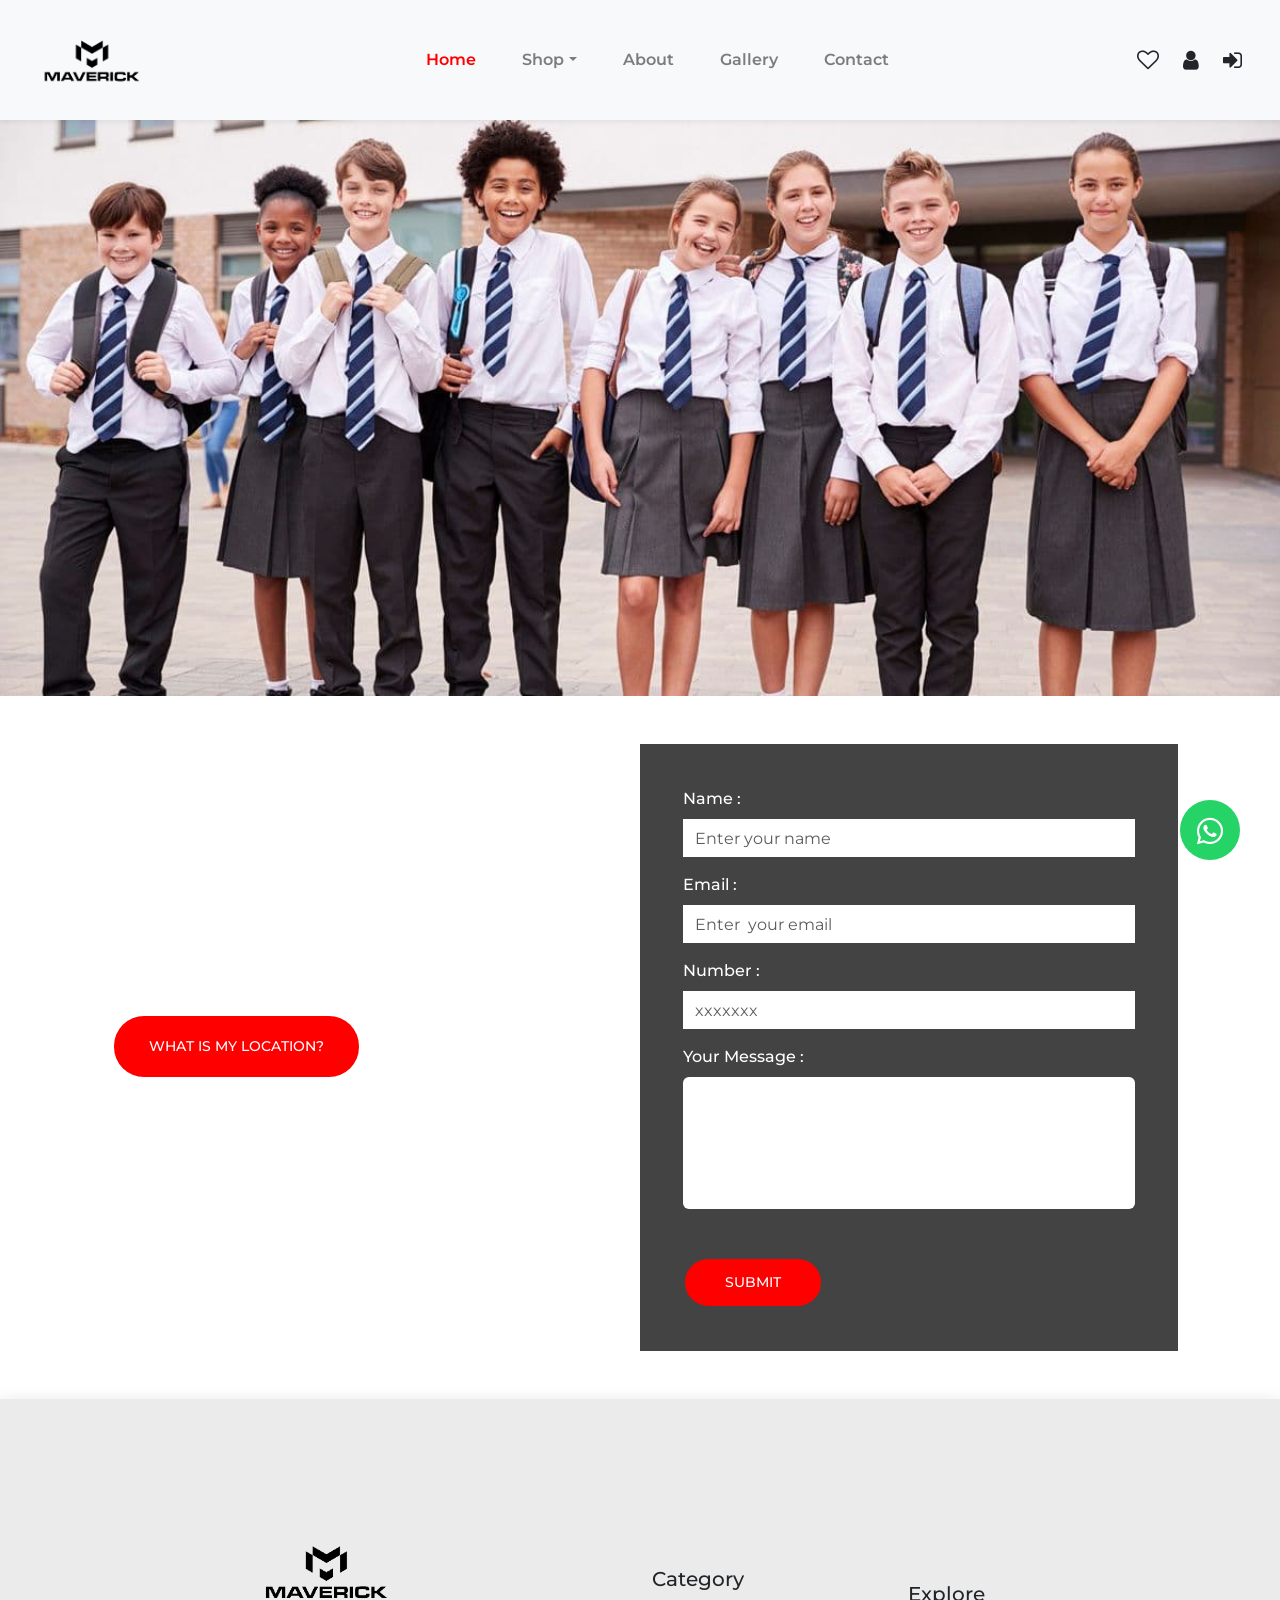
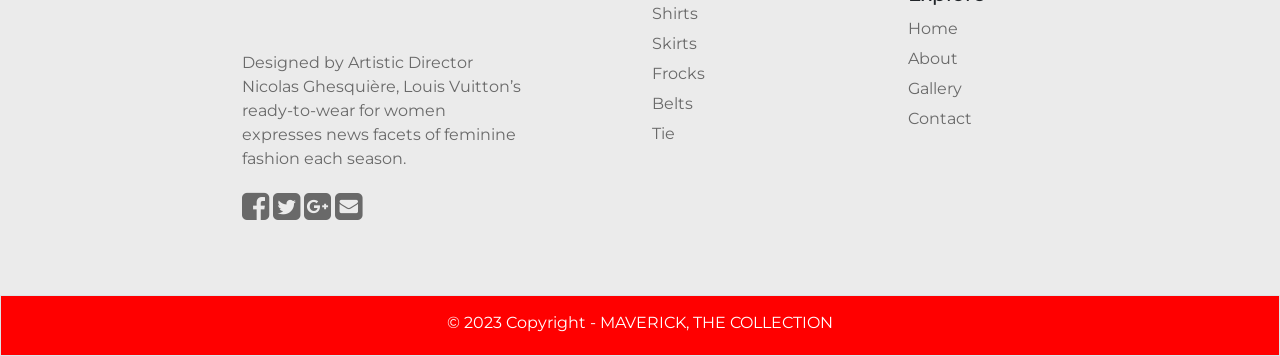
<file: contact.html>
<!doctype html>
<html lang="en">
    <head>
        <title>Contact</title>
        <!-- Required meta tags -->
        <meta charset="utf-8">
        <meta name="viewport" content="width=device-width, initial-scale=1, shrink-to-fit=no">
        <link rel="stylesheet" href="https://cdnjs.cloudflare.com/ajax/libs/font-awesome/6.4.0/css/all.min.css" integrity="sha512-iecdLmaskl7CVkqkXNQ/ZH/XLlvWZOJyj7Yy7tcenmpD1ypASozpmT/E0iPtmFIB46ZmdtAc9eNBvH0H/ZpiBw==" crossorigin="anonymous" referrerpolicy="no-referrer" />
        <!-- Bootstrap CSS -->
        <link rel="stylesheet" href="https://stackpath.bootstrapcdn.com/bootstrap/4.3.1/css/bootstrap.min.css"
        integrity="sha384-ggOyR0iXCbMQv3Xipma34MD+dH/1fQ784/j6cY/iJTQUOhcWr7x9JvoRxT2MZw1T" crossorigin="anonymous">
    <link rel="stylesheet" href="https://cdnjs.cloudflare.com/ajax/libs/font-awesome/6.2.1/css/all.min.css"
        integrity="sha512-MV7K8+y+gLIBoVD59lQIYicR65iaqukzvf/nwasF0nqhPay5w/9lJmVM2hMDcnK1OnMGCdVK+iQrJ7lzPJQd1w=="
        crossorigin="anonymous" referrerpolicy="no-referrer" />
    <link rel="stylesheet" href="https://cdnjs.cloudflare.com/ajax/libs/font-awesome/4.7.0/css/font-awesome.css"
        integrity="sha512-5A8nwdMOWrSz20fDsjczgUidUBR8liPYU+WymTZP1lmY9G6Oc7HlZv156XqnsgNUzTyMefFTcsFH/tnJE/+xBg=="
        crossorigin="anonymous" referrerpolicy="no-referrer" />
    <link href="https://cdn.jsdelivr.net/npm/bootstrap@5.3.0-alpha3/dist/css/bootstrap.min.css" rel="stylesheet"
        integrity="sha384-KK94CHFLLe+nY2dmCWGMq91rCGa5gtU4mk92HdvYe+M/SXH301p5ILy+dN9+nJOZ" crossorigin="anonymous">
    <link rel="stylesheet" href="https://cdnjs.cloudflare.com/ajax/libs/OwlCarousel2/2.3.4/assets/owl.carousel.css"
        integrity="sha512-UTNP5BXLIptsaj5WdKFrkFov94lDx+eBvbKyoe1YAfjeRPC+gT5kyZ10kOHCfNZqEui1sxmqvodNUx3KbuYI/A=="
        crossorigin="anonymous" referrerpolicy="no-referrer" />
    <link rel="stylesheet" href="https://cdnjs.cloudflare.com/ajax/libs/OwlCarousel2/2.3.4/assets/owl.theme.default.css"
        integrity="sha512-OTcub78R3msOCtY3Tc6FzeDJ8N9qvQn1Ph49ou13xgA9VsH9+LRxoFU6EqLhW4+PKRfU+/HReXmSZXHEkpYoOA=="
        crossorigin="anonymous" referrerpolicy="no-referrer" />
        <link rel="stylesheet" href="style.css">
        <link rel="icon" href="img/logo.png">
  </head>
  <style>
     .form-group label {
      font-weight: 500;
      color: white;
    }

    input[placeholder] {
      border-radius: 0px;

    }

    .contact-btn input {
      padding: 13px 40px;
    background: red;
    color: #fff;
    font-size: 14px;
    font-weight: 500;
    text-transform: uppercase;
    border-radius: 30px;
    transition: all .50s ease;
    border: none;
    border: 2px solid #434343;

    }
    .contact-btn input:hover{
      background-color: #434343;
      color: #ffffff;
      border: 2px solid #ffffff;
      
    }

    .box {
      text-align: center;
    }

    .box i {
      FONT-SIZE: 53px;
      /* background: burlywood;
    padding: 10px;
    border-radius: 50%; */
    }
    #api-map-btn{
    padding: 20px 35px;
    background: red;
    color: #fff;
    font-size: 14px;
    font-weight: 500;
    text-transform: uppercase;
    border-radius: 30px;
    transition: all .50s ease;
    border: none;
    margin-bottom: 2px;
}
#api-map-btn:hover{
    background: #434343;
}

  </style>
  <body>

    <!-- whattsapp icon  -->
    <a href="https://web.whatsapp.com/" target="_blank" class="whatsapp_float"><i
        class="fa-brands fa-whatsapp whatsapp-icon"></i></a>
    <!-- whattsapp icon  -->

    <!-- navber start -->
    <nav class="navbar navbar-expand-md navbar-light bg-light">
        <a class="navbar-brand" href="index.html"><img src="img/logo.png" alt="" height="100px" width="100%"></a>
        <button class="navbar-toggler d-lg-none" type="button" data-toggle="collapse" data-target="#collapsibleNavId"
            aria-controls="collapsibleNavId" aria-expanded="false" aria-label="Toggle navigation">
            <span class="navbar-toggler-icon"></span>
        </button>
        <div class="collapse navbar-collapse" id="collapsibleNavId">
            <ul class="navbar-nav ml-auto mt-2 mt-lg-0">
                <li class="nav-item " >
                    <a id="home-active" class="nav-link" href="index.html">Home </a>
                </li>
                <li class="nav-item dropdown">
                  <a class="nav-link dropdown-toggle" href="#" id="dropdownId" data-toggle="dropdown"
                      aria-haspopup="true" aria-expanded="false">Shop</a>
                  <div class="dropdown-menu" aria-labelledby="dropdownId">
                      <a class="dropdown-item" href="tie.html">Tie</a>
                      <a class="dropdown-item" href="Socks.html">Socks</a>
                      <a class="dropdown-item" href="skirt.html">Skirts</a>
                      <a class="dropdown-item" href="short.html">Shorts</a>
                      <a class="dropdown-item" href="Pants.html">Pants</a>
                      <a class="dropdown-item" href="hoodies.html">Hoodies</a>
                      <a class="dropdown-item" href="T-shirts.html">T-shirts</a>
                      <a class="dropdown-item" href="Frocks.html">Frocks</a>
                  </div>
              </li>
                <li class="nav-item ">
                    <a class="nav-link" href="about.html">About </a>
                </li>
                <li class="nav-item ">
                    <a class="nav-link" href="gallery.html">Gallery </a>
                </li>
                <li class="nav-item ">
                    <a class="nav-link" href="contact.html">Contact </a>
                </li>
            </ul>
            <form class="form-inline my-2 my-lg-0" style="font-size: 22px;">
                <i class="fa fa-heart-o" aria-hidden="true"></i> &nbsp;&nbsp;&nbsp;&nbsp;
                <a type="button" class="login-btn" data-toggle="modal" data-target="#modelId99"><i class="fa fa-user" aria-hidden="true"></i></a> &nbsp;&nbsp;&nbsp;&nbsp;
                <!-- <i class="fa fa-shopping-cart" aria-hidden="true"></i> &nbsp;&nbsp;&nbsp;&nbsp; -->
                <a  type="button" class="sign-btn" data-toggle="modal" data-target="#modelId100"><i class="fa fa-sign-in" aria-hidden="true"></i></a> &nbsp;&nbsp;
            </form>
        </div>
    </nav>
    <!-- navber end  -->
     
    <!-- hero section  -->
    <div>
        <img src="img/contact.png" alt="" width="100%" class="img-fluid">
    </div>
    <!-- hero end   -->

    <!-- form start  -->
    <div class="container my-5">
    <div class="row mx-auto gy-3">
      <div class="col-lg-6">
         <!--Geolocation-->
        <button id="api-map-btn" onclick="getLocation()">What is my location?</button>
        <div id="mapholder"></div>
        <!-- <iframe
          src="https://www.google.com/maps/embed?pb=!1m18!1m12!1m3!1d2822.7806761080233!2d-93.29138368446431!3d44.96844997909819!2m3!1f0!2f0!3f0!3m2!1i1024!2i768!4f13.1!3m3!1m2!1s0x52b32b6ee2c87c91%3A0xc20dff2748d2bd92!2sWalker+Art+Center!5e0!3m2!1sen!2sus!4v1514524647889"
          width="100%" height="616" frameborder="0" style="border:0" allowfullscreen></iframe> -->
      </div>
      <div class="col-lg-6" style="background-color: #434343; padding: 4%; ">
        <form onsubmit="return validation()">
          <div class="form-group">
            <label> Name :</label>
            <input type="text" id="user" class="form-control"   placeholder="Enter your name" required>
            <span id="username" style="color: white;"></span>
          </div>
          <div class="form-group">
            <label>Email :</label>
            <input type="email" id="mail" class="form-control" placeholder="Enter  your email">
            <span id="email" style="color: white;"></span>
          </div>
          <div class="form-group">
            <label>Number :</label>
            <input type="number" class="form-control" id="mob" placeholder="xxxxxxx">
            <span id="phne" style="color: white;"></span>
          </div>
          <div class="form-group">
            <label for="">Your Message : </label>
            <textarea class="form-control" id="mess" name="your-message" rows="5" style="resize: none;"></textarea>
            <span id="messages" style="color: white;"></span>
          </div>
          <div class="contact-btn mt-5">
            <input id="btn" type="submit">

          </div>

      </div>
      </form>
    </div>
    </div>
    <!-- form end -->
    
     <!-- 01 login Modal -->
   <div class="modal fade" id="modelId99" tabindex="-1" role="dialog" aria-labelledby="modelTitleId" aria-hidden="true">
    <div class="modal-dialog" role="document">
        <div class="modal-content">
            <div class="modal-header">
                <!-- <h5 class="modal-title">Modal title</h5> -->
                <button type="button" class="close" data-dismiss="modal" aria-label="Close">
                    <span aria-hidden="true">&times;</span>
                </button>
            </div>
            <div class="modal-body">
                <h1 style="text-align: center; color: black; font-family:'Leckerli One', cursive;">Registration<span
                        style="text-align: center; color: red; font-family: 'Leckerli One', cursive;">Now</span></h1>
                <br>
                <form style="background-color: #434343; padding: 20px; color: white;">
                    <div class="mb-3">
                        <label for="name" class="form-label">Email</label>
                        <input type="email" id="name" placeholder="Username" class="form-control" required>
                    </div>
                    <div class="mb-3">
                        <label for="pw" class="form-label">Password</label>
                        <input type="password" id="pw" placeholder="Password" class="form-control" required>
                    </div>
                    <ul class="helper-text">
                        <li class="length">Must be at least 8 characters long.</li>
                        <li class="lowercase">Must contain a lowercase letter.</li>
                        <li class="uppercase">Must contain an uppercase letter.</li>
                        <li class="special">Must contain a number or special character.</li>
                    </ul>
                    <div class="mb-3 form-check">
                        <input type="checkbox" class="form-check-input" id="exampleCheck1">
                        <label class="form-check-label" for="exampleCheck1">Check me out</label>
                    </div>
                    <input id="rgstr_btn" type="submit" value="Register" onclick="store()"
                        style="background-color: red; border: none; color: white; padding: 10px 25px;">
                </form>
            </div>

        </div>
    </div>
   </div>
   <!-- end -->

   <!-- 02 sign up Modal -->
   <div class="modal fade" id="modelId100" tabindex="-1" role="dialog" aria-labelledby="modelTitleId" aria-hidden="true">
    <div class="modal-dialog" role="document">
        <div class="modal-content">
            <div class="modal-header">
                <!-- <h5 class="modal-title">Modal title</h5> -->
                <button type="button" class="close" data-dismiss="modal" aria-label="Close">
                    <span aria-hidden="true">&times;</span>
                </button>
            </div>
            <div class="modal-body">
                <h1 style="text-align: center; color: black; font-family: 'Leckerli One', cursive;">Login<span
                        style="text-align: center; color: red; font-family: 'Leckerli One', cursive;">In</span></h1>
                <br>
                <form style="background-color: #434343; padding: 20px; color: white;">
                    <div class="mb-3">
                        <label for="userName" class="form-label">Email</label>
                        <input  type="email" id="userName" placeholder="Username" class="form-control" required>
                    </div>
                    <div class="mb-3">
                        <label for="userPw" class="form-label">Password</label>
                        <input type="password" id="userPw" placeholder="Password" class="form-control" required>
                    </div>

                    <div class="mb-3 form-check">
                        <input type="checkbox" class="form-check-input" id="exampleCheck1">
                        <label class="form-check-label" for="exampleCheck1">Check me out</label>
                    </div>
                    <input id="login_btn" type="submit" value="Login" onclick="check()"
                        style="background-color: red; border: none; color: white; padding: 10px 25px;">
                </form>



            </div>
            <!-- <div class="modal-footer">
                <button type="button" class="btn btn-secondary" data-dismiss="modal">Close</button>
                <button type="button" class="btn btn-primary">Save</button>
            </div> -->
        </div>
    </div>
   </div>
   <!-- end  -->
    <!-- footer start  -->
    <section class="footers " style=" box-shadow: 0 1px 15px 0 rgb(32 33 36 / 10%);     background-color: #ebebeb;">
        <div class="container pt-5">
            <div class="row">
                <div class="col-xs-12 col-sm-6 col-md-4 footers-one">
                     <div class="footers-logo">
                         <img src="img/logo.png" alt="Logo" style="width:60%;">
                     </div>
                     <div class="footers-info mt-3">
                         <p>Designed by Artistic Director Nicolas Ghesquière, Louis Vuitton’s ready-to-wear for women
                             expresses news facets of feminine fashion each season.</p>
                     </div>
                     <div class="social-icons"> 
                     <a href="https://www.facebook.com/"><i id="social-fb" class="fa fa-facebook-square fa-2x social"></i></a>
                     <a href="https://twitter.com/"><i id="social-tw" class="fa fa-twitter-square fa-2x social"></i></a>
                     <a href="https://www.google.com/"><i id="social-gp" class="fa fa-google-plus-square fa-2x social"></i></a>
                     <a href="https://www.google.com/gmail/about/"><i id="social-em" class="fa fa-envelope-square fa-2x social"></i></a>
                 </div>
                 </div>
    
                 <div class="col-xs-12 col-sm-6 col-md-2 footers-five">
                     <h5>Category </h5>
                     <ul class="list-unstyled">
                        <li><a href="about.html">Shirts</a></li>
                        <li><a href="about.html">Skirts</a></li>
                        <li><a href="contact.html">Frocks</a></li>
                        <li><a href="contact.html">Belts</a></li>
                        <li><a href="about.html">Tie</a></li>                                   
                     </ul>
                 </div>
                <div class="col-xs-12 col-sm-6 col-md-2 footers-four">
                     <h5>Explore </h5>
                     <ul class="list-unstyled">
                      <li><a href="index.html">Home</a></li>
                      <li><a href="about.html">About</a></li>
                      <li><a href="gallery.html">Gallery</a></li>
                      <li><a href="contact.html">Contact</a></li>
                     </ul>
                 </div>
               
                 
            </div>
        </div>
       </section>
       <section class="copyright border p-0 " style="background-color: red; color: white!important; ">
         <div class="container">
             <div class="row text-center">
                 <div class="col-md-12 ">
                     <p class="" style="color: white!important;">©  2023 Copyright - MAVERICK, THE COLLECTION</p>
                 </div>
             </div>
         </div>
       </section>
    <!-- footer end  -->

    <!-- Optional JavaScript -->
    <!-- jQuery first, then Popper.js, then Bootstrap JS -->
    
    <script>
        function validation() {
          var user = document.getElementById("user").value
          var mail = document.getElementById("mail").value
          var mob = document.getElementById("mob").value
          var mess = document.getElementById("mess").value
    
    
          // USERNAME VALIDATION 
          if(user == ""){
                    document.getElementById("username").innerHTML="**Please fill in the Username feild"
                    return false
                }
                else{
                    document.getElementById("username").innerHTML=null
    
                }
                if(user.length<2 || user.length>20){
                    document.getElementById("username").innerHTML="**Characters must be betwen 2 to 20"
                    return false
                }
                else{
                    document.getElementById("username").innerHTML=null
    
                }
                if(!isNaN(user)){
                    document.getElementById("username").innerHTML="Digits are not allowed"
                    return false
                }
                else{
                    document.getElementById("username").innerHTML=null
    
                }
    
    
          // EMAIL VALIDATION 
    
          if (mail == "") {
            document.getElementById("email").innerHTML = "**Please Enter Your Email Id"
            return false
          }
    
          // MOBILE NO VALIDATION 
    
          if (mob == "") {
            document.getElementById("phne").innerHTML = "**Please Enter your Contact Number "
            return false
          }
          if (mob.length < 11 || mob.length > 11) {
            document.getElementById("phne").innerHTML = "**Contact number contain 11 digits only"
            return false
          }
    
          // your message 
          if (mess == "") {
            document.getElementById("messages").innerHTML = "**Please Enter Your message "
            return false
          }
    
    
    
        }
        // api map script 
        function getLocation() {
        if (navigator.geolocation) {
            navigator.geolocation.getCurrentPosition(showPosition, showError);
        } else { 
            x.innerHTML = "Geolocation is not supported by this browser.";
        }
    }
    
    function showPosition(position) {
        lat = position.coords.latitude;
        lon = position.coords.longitude;
        latlon = new google.maps.LatLng(lat, lon)
        mapholder = document.getElementById('mapholder')
        mapholder.style.height = '565px';
        mapholder.style.width = '100%';
        // I added a border and margin to the map
            // mapholder.style.text-align = center;
            // mapholder.style.margin = '10px';
    
        var myOptions = {
        center:latlon,zoom:14,
        mapTypeId:google.maps.MapTypeId.ROADMAP,
        mapTypeControl:false,
        navigationControlOptions:{style:google.maps.NavigationControlStyle.SMALL}
        }
        
        var map = new google.maps.Map(document.getElementById("mapholder"), myOptions);
        var marker = new google.maps.Marker({position:latlon,map:map,title:"You are here!"});
    }
    
    function showError(error) {
        switch(error.code) {
            case error.PERMISSION_DENIED:
                x.innerHTML = "User denied the request for Geolocation."
                break;
            case error.POSITION_UNAVAILABLE:
                x.innerHTML = "Location information is unavailable."
                break;
            case error.TIMEOUT:
                x.innerHTML = "The request to get user location timed out."
                break;
            case error.UNKNOWN_ERROR:
                x.innerHTML = "An unknown error occurred."
                break;
        }
    }
    
</script>

<script src="https://maps.google.com/maps/api/js"></script>
<script src="https://cdnjs.cloudflare.com/ajax/libs/jquery/3.7.0/jquery.min.js"
  integrity="sha512-3gJwYpMe3QewGELv8k/BX9vcqhryRdzRMxVfq6ngyWXwo03GFEzjsUm8Q7RZcHPHksttq7/GFoxjCVUjkjvPdw=="
  crossorigin="anonymous" referrerpolicy="no-referrer"></script>
<script src="https://cdnjs.cloudflare.com/ajax/libs/OwlCarousel2/2.3.4/owl.carousel.min.js"
  integrity="sha512-bPs7Ae6pVvhOSiIcyUClR7/q2OAsRiovw4vAkX+zJbw3ShAeeqezq50RIIcIURq7Oa20rW2n2q+fyXBNcU9lrw=="
  crossorigin="anonymous" referrerpolicy="no-referrer"></script>
<!-- owl  -->
<script src="https://cdn.jsdelivr.net/npm/bootstrap@5.3.0-alpha3/dist/js/bootstrap.bundle.min.js"
  integrity="sha384-ENjdO4Dr2bkBIFxQpeoTz1HIcje39Wm4jDKdf19U8gI4ddQ3GYNS7NTKfAdVQSZe"
  crossorigin="anonymous"></script>
<script src="https://code.jquery.com/jquery-3.3.1.slim.min.js"
  integrity="sha384-q8i/X+965DzO0rT7abK41JStQIAqVgRVzpbzo5smXKp4YfRvH+8abtTE1Pi6jizo"
  crossorigin="anonymous"></script>
<script src="https://cdnjs.cloudflare.com/ajax/libs/popper.js/1.14.7/umd/popper.min.js"
  integrity="sha384-UO2eT0CpHqdSJQ6hJty5KVphtPhzWj9WO1clHTMGa3JDZwrnQq4sF86dIHNDz0W1"
  crossorigin="anonymous"></script>
<script src="https://stackpath.bootstrapcdn.com/bootstrap/4.3.1/js/bootstrap.min.js"
  integrity="sha384-JjSmVgyd0p3pXB1rRibZUAYoIIy6OrQ6VrjIEaFf/nJGzIxFDsf4x0xIM+B07jRM"
  crossorigin="anonymous"></script>
  </body>
</html>
</file>
<file: style.css>
@import url('https://fonts.googleapis.com/css2?family=Leckerli+One&family=Montserrat:wght@200;300;400;500;600;700;800;900&family=Poppins:ital,wght@0,200;0,300;0,400;0,500;0,600;0,700;0,800;1,100;1,200;1,300;1,400;1,500;1,600;1,700;1,800&family=Roboto&family=Sedgwick+Ave+Display&family=Ubuntu&display=swap');
*{
    padding: 0;
    margin: 0;
    box-sizing: border-box;
    font-family: 'Montserrat', sans-serif;
    list-style: none;
    text-decoration: none;
    scroll-behavior: smooth;
    /* overflow: hidden; */
    
}
:root{
  --bg-color: #fff;
  --main-color: #088178;
  --text-color: #010101;
  --second-color: #434343;
  --big-font: 5rem;
  --h2-font: 2.3rem;
  --p-font: 1.3rem;
}

html {
  scroll-behavior: smooth;
}

/* login */
.mb-3{
  background-color: transparent;
}
#name{
  background-color: none;
  box-shadow: none;
}
#pw, #userPw, #userName, #user, #mail, #mob, #mess{
  box-shadow: none;
  border: none;

}
/* login */

/* Global Styles */

h1 {
  font-size: 50px;
  line-height: 64px;
  color: #222;
}

h2 {
  font-size: 46px;
  line-height: 54px;
  color: #222;
}

h4 {
  font-size: 20px;
  color: #222;
}

h6 {
  font-weight: 700;
  font-size: 12px;
}

p {
  font-size: 16px;
  color: #465b52;
  margin: 15px 0 20px 0;
}

.section-p1 {
  padding: 40px 80px;
}

.section-m1 {
  margin: 40px 0;
}

body {
  width: 100%;
}

/* whatsapp css  */
.whatsapp_float {
  position: fixed;
  width: 60px;
  height: 60px;
  bottom: 40px;
  right: 40px;
  background-color: #25d366;
  color: #fff;
  border-radius: 50px;
  text-align: center;
  font-size: 30px;
  /* box-shadow: 2px 2px 3px #999; */
  z-index: 100;
}
.whatsapp_float:hover{
  color: white;

}
.whatsapp-icon {
  margin-top: 16px;
}

/* for mobile */
@media screen and (max-width: 767px){
  .whatsapp-icon {
    margin-top: 10px;
  }
  .whatsapp_float {
    width: 40px;
    height: 40px;
    bottom: 20px;
    right: 10px;
    font-size: 22px;
  }
}
/* end  */


/* navbar start  */

.navbar{
  padding: 5px 2% 5px 2%;
  box-shadow: 0 1px 6px 0 rgb(32 33 36 / 10%);
 
}
#home-active{
  color: red;
}
#active{
  color: red!important;
}
.navbar-nav{
  padding-right: 20%;
}
.nav-item{
  padding: 5px;
}
.nav-item a{
  color: #010101;
  margin-right: 20px;
  font-weight: 600;
}
.nav-item a:hover{
  color: red!important;
  margin-right: 20px;
  font-weight: 600;
  transition: .6s ease;  
}
.form-inline i:hover{
  color: red!important;

  transition: .6s ease;  

}
.dropdown-menu a:hover{
  color: white!important;
  background:  red!important;

}
/* navbar end   */

/* home page  */
section{
  padding: 60px 14% 70px;
}
.home{
  position: relative;
  width: 100%;
  height: 100vh;
  background-image: url(img/baneer.png);
  background-size: cover;
  background-position: center;
  display: flex;
  align-items: center;
  justify-content: flex-start;
}
.home-text h1{
  font-family: 'Leckerli One', cursive;
  /* font-size: var(--big-font); */
  font-size: 4rem;
  color: white;
  line-height: 1.3;
  margin-bottom: 25px;
}
.home-text p{
  color: #010101;
  font-size: var(--p-font);
  line-height: 33px;
  margin-bottom: 60px;
}
.home-btn  .btn{
  padding: 20px 35px;
  background: red;
  color: white;
  font-size: 14px;
  font-weight: 500;
  text-transform: uppercase;
  border-radius: 30px;
  transition: all .50s ease;
}
.home-btn .btn:hover{
  background: #373737;
 
}
/* home end   */

/* feature css start  */
.category{
  border: 1px solid #000000;
  padding: 12px;
  border-radius: 2px;
}
.category:hover{
  border: 2px solid #555555;
  padding: 15px;
 
}
/* feature css end   */

/* home-about start  */
  .home-about a{
    padding: 20px 35px;
    background: red;
    color: white;
    font-size: 14px;
    font-weight: 500;
    text-transform: uppercase;
    border-radius: 15px;
    transition: all .50s ease;
    text-decoration: none;
  }
  .home-about a:hover{
    background: #373737;
  }

/* home-about start  */

/* new arrival start  */
.product-grid{
  text-align:center;
  padding:0 0 72px;
  border:1px solid rgba(0,0,0,.1);
  overflow:hidden;
  position:relative;
  z-index:1;
  box-shadow: 0 3px 20px rgba(0,0,0,0.08);
}
.product-grid .product-image{
  position:relative;
  transition:all .3s ease 0s
}
.product-grid .product-image a{
  display:block
}
.product-grid .product-image img{
  width:100%;
  height:auto
}
.product-grid .pic-1{
  opacity:1;
  transition:all .3s ease-out 0s
}
.product-grid:hover .pic-1{
  opacity:1
}
.product-grid .pic-2{
  opacity:0;
  position:absolute;
  top:0;
  left:0;
  transition:all .3s ease-out 0s
}
.product-grid:hover .pic-2{
  opacity:1
}
.product-grid .social{
  width:150px;
  padding:0;
  margin:0;
  list-style:none;
  opacity:0;
  transform:translateY(-50%) translateX(-50%);
  position:absolute;
  top:60%;
  left:50%;
  z-index:1;
  transition:all .3s ease 0s
}
.product-grid:hover .social{
  opacity:1;
  top:50%
}
.product-grid .social li{
  display:inline-block
}
.product-grid .social li a{
  color:#fff;
  background-color:#333;
  font-size:16px;
  line-height:40px;
  text-align:center;
  height:40px;
  width:40px;
  margin:0 2px;
  display:block;
  position:relative;
  transition:all .3s ease-in-out
}
.product-grid .social li a:hover{
  color:#fff;
  background-color:red;
}
.product-grid .social li a:after,
.product-grid .social li a:before{
  content:attr(data-tip);
  color:#fff;
  background-color:#000;
  font-size:12px;
  letter-spacing:1px;
  line-height:20px;
  padding:1px 5px;
  white-space:nowrap;
  opacity:0;
  transform:translateX(-50%);
  position:absolute;
  left:50%;
  top:-30px
}
.product-grid .social li a:after{
  content:'';
  height:15px;
  width:15px;
  border-radius:0;
  transform:translateX(-50%) rotate(45deg);
  top:-20px;
  z-index:-1
}
.product-grid .social li a:hover:after,
.product-grid .social li a:hover:before{
  opacity:1
}
.product-grid .product-discount-label,
.product-grid .product-new-label{
  color:#fff;
  background-color:red;
  font-size:12px;
  text-transform:uppercase;
  padding:2px 7px;
  display:block;
  position:absolute;
  top:10px;
  left:0
}
.product-grid .product-discount-label{
  background-color:#333;
  left:auto;
  right:0
}
.product-grid .rating{
  color: rgb(255 183 22);
  font-size:14px;
  padding:12px 0 0;
  margin:0;
  list-style:none;
  position:relative;
  z-index:-1
}
.product-grid .rating li.disable{
  color:rgba(0,0,0,.2)
}
.product-grid .product-content{
  background-color:#fff;
  text-align:center;
  padding:12px 0;
  margin:0 auto;
  position:absolute;
  left:0;
  right:0;
  bottom:-30px;
  z-index:1;
  transition:all .3s
}
.product-grid:hover .product-content{
  bottom:0
}
.product-grid .title{
  font-size:15px;
  font-weight:500;
  color: #000!important;
  letter-spacing:.5px;
  text-transform:capitalize;
  margin:0 0 5px;
  transition:all .3s ease 0s
}
.product-grid .title a{
  color:#828282
}
.product-grid .title a:hover,
.product-grid:hover .title a{
  color:red
}
.product-grid .price{
  color:#333;
  font-size:17px; 
  font-weight:700;
  letter-spacing:.6px;
  margin-bottom:8px;
  text-align:center;
  transition:all .3s
}
.product-grid .price span{
  color:#999;
  font-size:13px;
  font-weight:400;
  text-decoration:line-through;
  margin-left:3px;
  display:inline-block
}
.product-grid .add-to-cart{
  color:#000;
  font-size:13px;
  font-weight:600
}
.title a{
  text-decoration: none;
}

@media only screen and (max-width:990px){
  .product-grid{
      margin-bottom:30px
  }
}
/* new arrival end  */

/* Home page video start  */
.video-btn a{
    padding: 20px 35px;
    background: #088178;
    color: white;
    font-size: 14px;
    font-weight: 500;
    text-transform: uppercase;
    border-radius: 15px;
    transition: all .50s ease;
    text-decoration: none;
  }
  .video-btn a:hover{
    background: #373737;
  }
/* Home page video start  */

  /* * client reviews css  */
           
  .feedback-container .text{
    font-size: 25px;
    color: #ffffff;
    font-weight: 500;
}
.feedback-container .edit{
    position: absolute;
    right: 10px;
    top: 5px;
    font-size: 16px;
    color: #ffffff;
    font-weight: 500;
    cursor: pointer;
}
.feedback-container .edit:hover{
    text-decoration: underline;
}
.feedback-container .post{
    display: none;
}

.feedback-container{
    position: relative;
    width: 400px;
    background: #373737!important;
    padding: 20px 30px;
    border: 1px solid #444;
    border-radius: 5px;
    display: flex;
    align-items: center;
    justify-content: center;
    flex-direction: column;
}
.feedback-container .star-widget input{
    display: none;
}
.star-widget label{
    font-size: 40px;
    color: #ffffff;
    padding: 10px; 
    float: right;
    transition: all 0.2s ease;
}
input:not(:checked) ~ label:hover,
input:not(:checked) ~ label:hover ~ label{
    color: rgb(255 183 22);
}
input:checked ~ label{
    color: #fd4;
}
input#rate-5:checked ~ label{
    color: #fd4;
    text-shadow: 0 0 20px #952;
}
#rate-1:checked ~ form header:before{
    content: "I just hate it 😥";
}
#rate-2:checked ~ form header:before{
    content: "I don't like it 😞";
}
#rate-3:checked ~ form header:before{
    content: "It is awesome 😄";
}
#rate-4:checked ~ form header:before{
    content: "I just like it 😎 ";
}
#rate-5:checked ~ form header:before{
    content: "I just love it 😍";
}
.feedback-container form{
    display: none;
}
input:checked ~ form{
    display: block;
}
form header{
    width: 100%;
    font-size: 25px;
    color: #fe7;
    font-weight: 500;
    margin: 70px 0 20px 0;
    text-align: center;
    transition: all 0.2s ease;
}
form .textarea{
    height: 100px;
    width: 100%;
    overflow: hidden;
}
form .textarea textarea{
    height: 100%;
    width: 100%;
    outline: none;
    color: black;
    border: 1px solid #333;
    background: white;
    padding: 10px;
    font-size: 17px;
}
form .btn button{
    border: 0;
    width: 100%;
    border-radius: 30px;
    padding: 0.8rem;
    font-family: inherit;
    background-color: red;
    color: white;
    text-decoration: none;
    outline: none;
}
form .btn{
    height: 45px;
    width: 100%;
    margin: 15px 0;
}

.News-container{
    background-color: #2b2e4a;
    padding: 15px 0px 5px 0px ;
    color: rgb(255, 255, 255);
  
    
}
.news ul li{
 list-style: none;
 display: inline;
 margin-right: 30px;
 font-size: 20px;
}
  /* * client reviews css  */

  /* modal css  */
.samll-container{
  max-width:1000px;
}
.row{
  display: flex;
  align-items: center;
  flex-wrap: wrap;
  justify-content: space-around;
}

.samll-img-row{
 display: flex;
 justify-content: space-around;
}
.col-2 img{
  max-width: 100%;
  padding: 50px 0;
}
.samll-img-col{
  flex-basis: 24%;
  cursor: pointer;
}
.single-product .col-2 img{
  padding: 0;

}

.col-2{
  flex-basis: 50%;
  min-width: 700px;
}
.modal-icon{
  font-size: 25px;
  color: #F77D0A;
}
.icon-img{
  width: 10%;
}
.small-img{
  height: 80px;
  border: 2px solid white;
}
.st{
  color: rgb(250, 193, 8);
}

/* end  */
/* whattsapp start   */

.whatsapp_float {
  position: fixed;
  width: 60px;
  height: 60px;
  bottom: 40px;
  right: 40px;
  background-color: #25d366;
  color: #fff;
  border-radius: 50px;
  text-align: center;
  font-size: 30px;
  /* box-shadow: 2px 2px 3px #999; */
  z-index: 100;
}
.whatsapp_float:hover{
  color: white;

}
.whatsapp-icon {
  margin-top: 16px;
}

/* for mobile */
@media screen and (max-width: 767px){
  .whatsapp-icon {
    margin-top: 10px;
  }
  .whatsapp_float {
    width: 40px;
    height: 40px;
    bottom: 20px;
    right: 10px;
    font-size: 22px;
  }
}
/* end  */

/* counter css  */


.container {
	max-width: 1100px;
	margin: 0 auto;
	overflow: auto;
}

.counters {
	background: red;
	color: #fff;
	padding: 40px 20px;
	
}

.counters .container {
	display: grid;
	grid-template-columns: repeat(4, 1fr);
	grid-gap: 30px;
	text-align: center;
}

/* .counters i {
	color: lightskyblue;
	margin-bottom: 5px;
} */


.counters .counter {
	font-size: 45px;
	margin: 10px 0;
}

@media (max-width: 700px) {
	.counters .container {
		grid-template-columns: repeat(2, 1fr);
	}

}

/* end  */

/* footer css  */
.footers a {
  text-decoration: none;
  color:#696969;
}
.footers a:hover{
  color: red;
}
.footers p {
color:#696969;
}
.footers ul {
line-height:30px;
}
#social-fb:hover {
color: #3B5998;
transition:all .001s;
}
#social-tw:hover {
color: #4099FF;
transition:all .001s;
}
#social-gp:hover {
color: #d34836;
transition:all .001s;
}
#social-em:hover {
color: #f39c12;
transition:all .001s;
}
/* end  */
#userName:focus  {
  border: none;
  border-inline-color: none;
}
</file>
